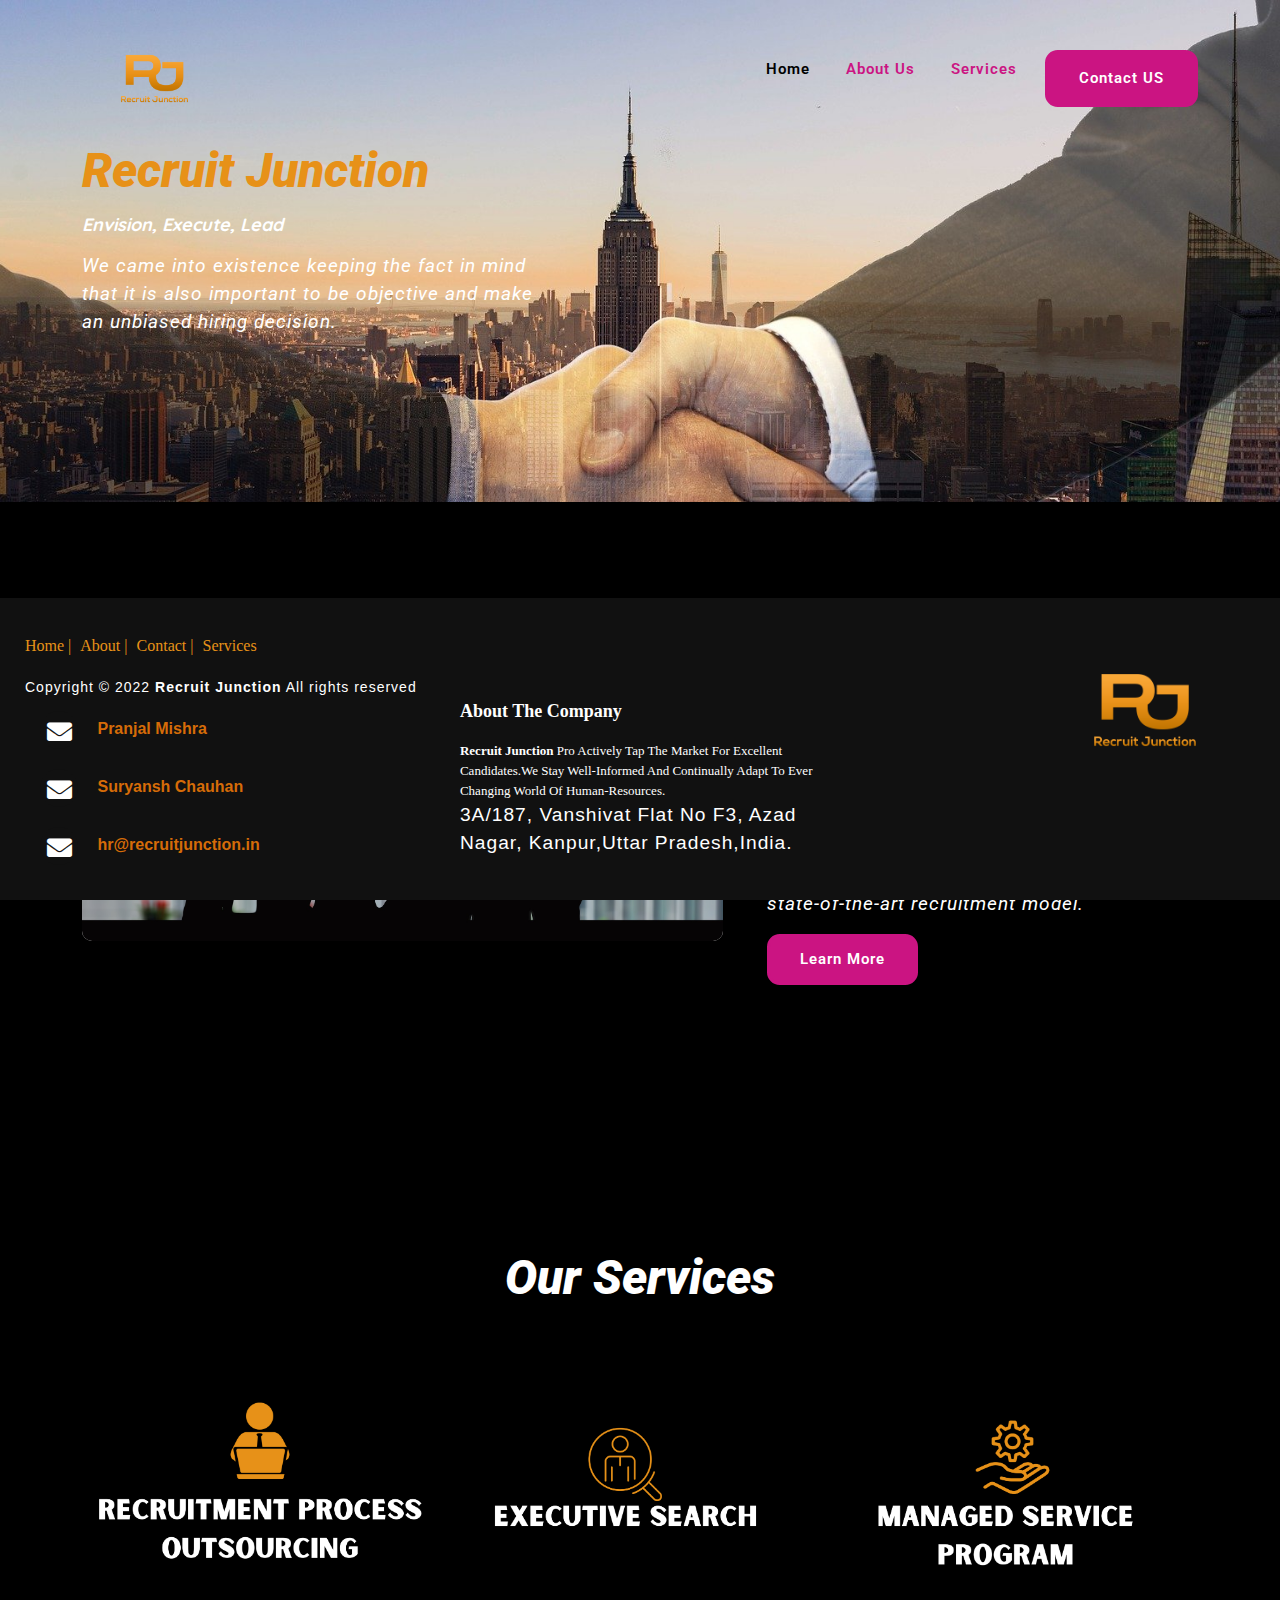
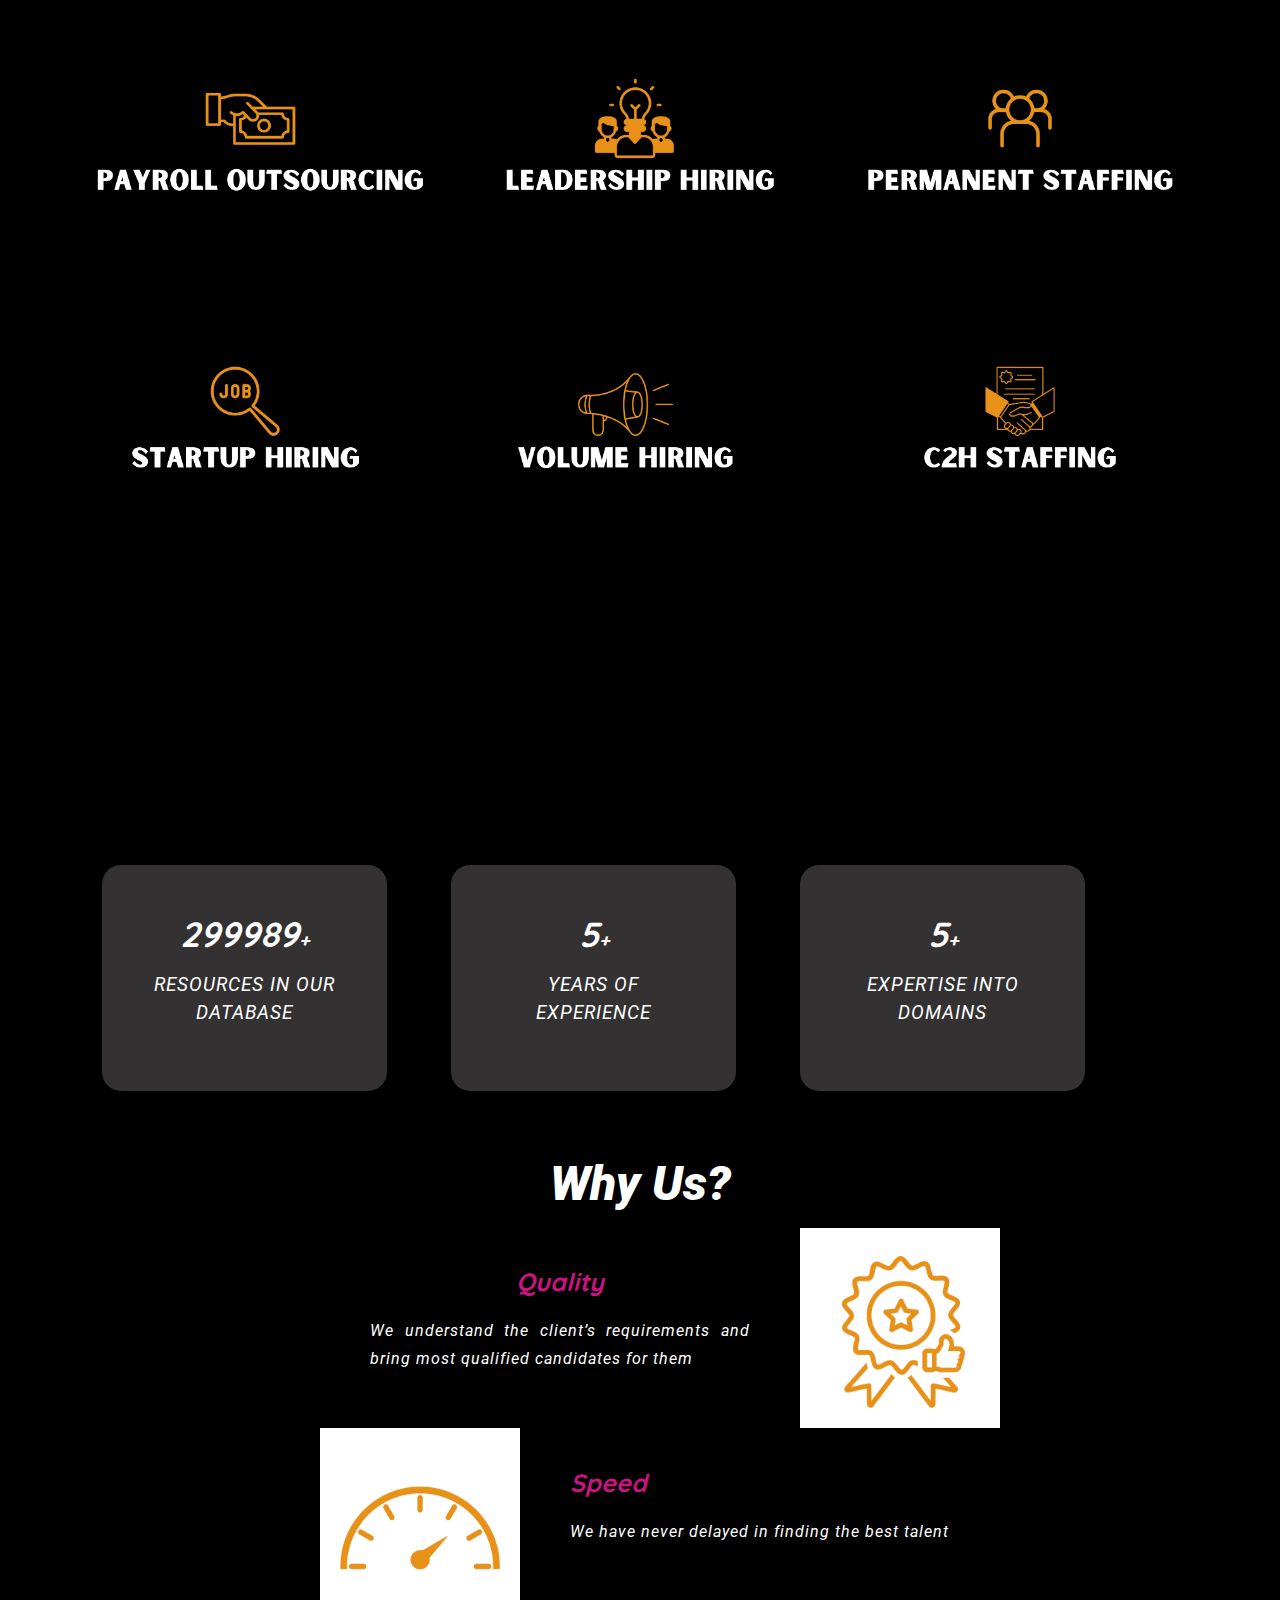
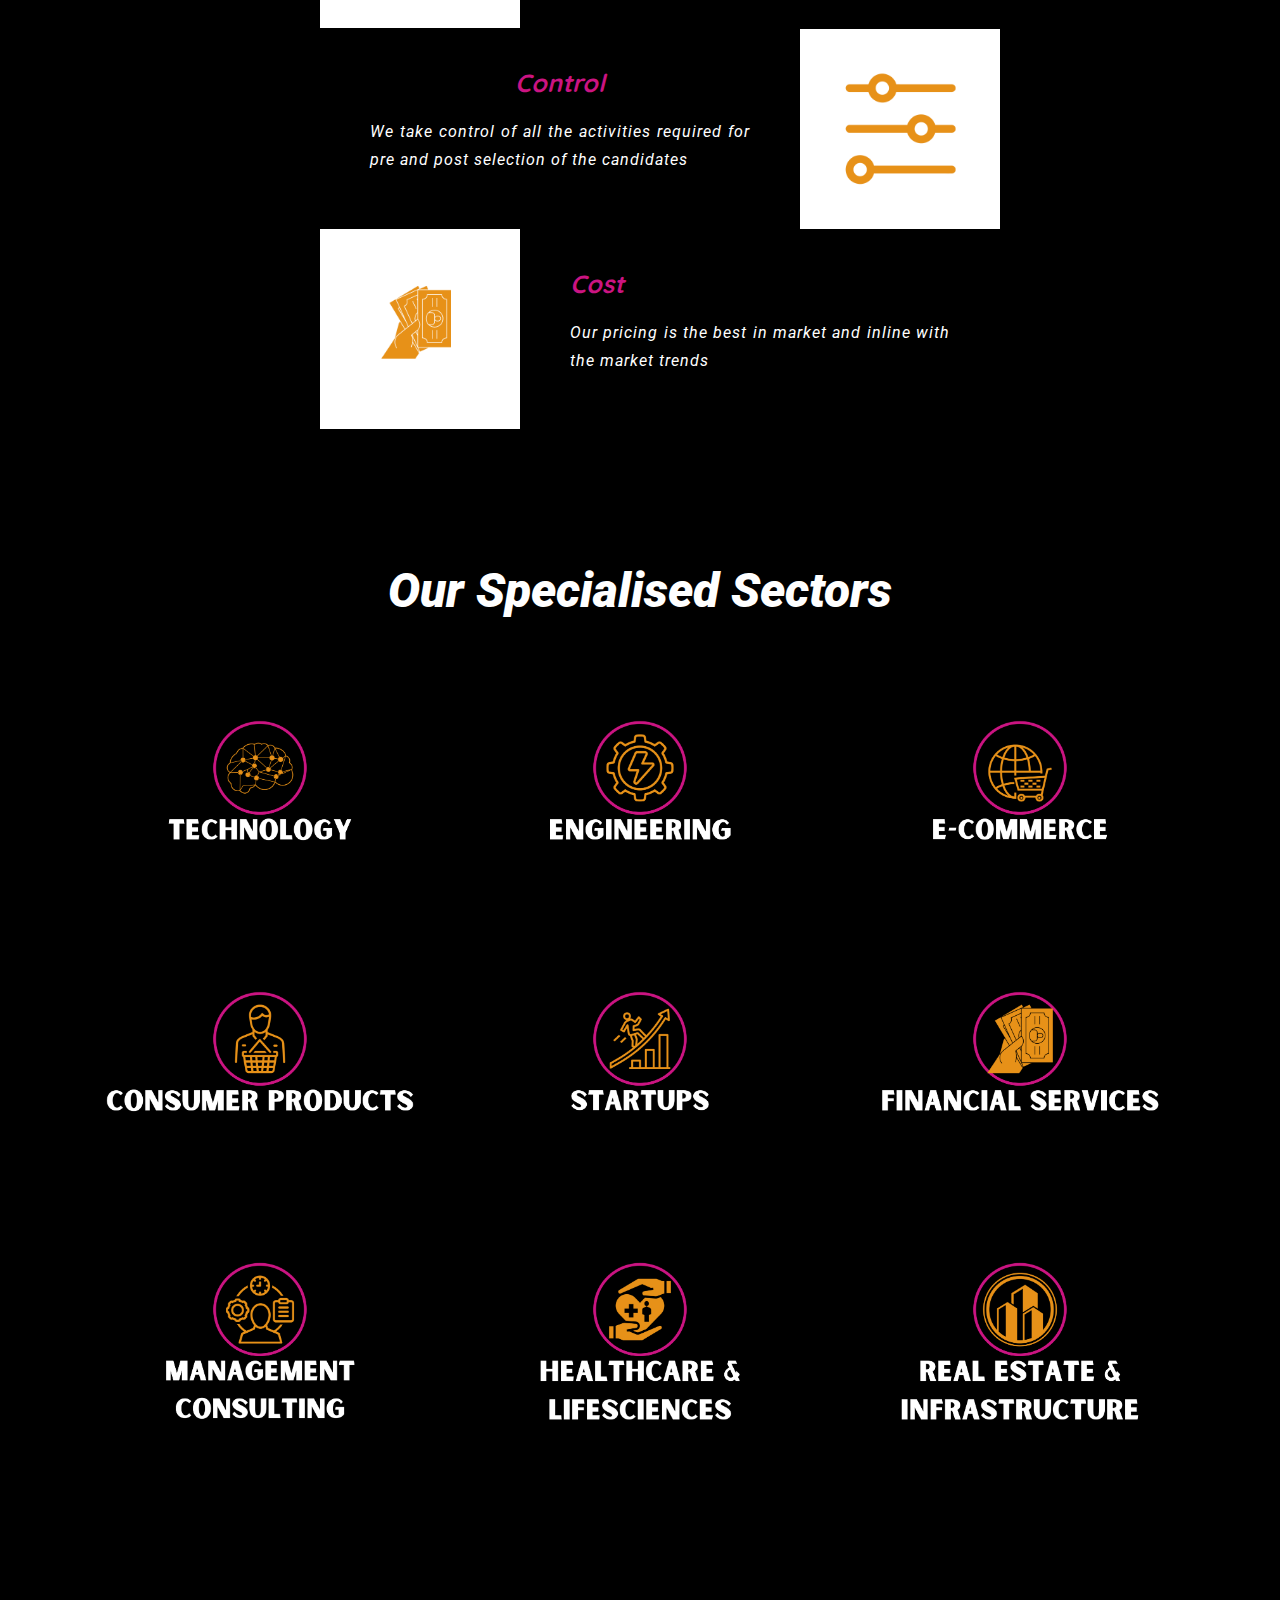
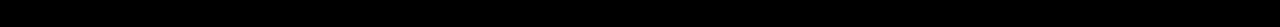
<file: index.html>
<!DOCTYPE html>
<html lang="en">
<head>
    <meta charset="UTF-8">
    <meta http-equiv="X-UA-Compatible" content="IE=edge">
    <meta name="viewport" content="width=device-width, initial-scale=1.0">
    <title>Recruit Junction</title>
    <link href="https://cdn.jsdelivr.net/npm/bootstrap@5.0.1/dist/css/bootstrap.min.css" rel="stylesheet">
  <link rel="stylesheet" href="https://cdnjs.cloudflare.com/ajax/libs/font-awesome/5.15.2/css/all.min.css">
 
  <!-- OWN CSS -->
  <link rel="stylesheet" href="style.css">
  <link rel="stylesheet" href="responsivestyle.css">
</head>
<body>
    <!-- header design -->
    
  <header style="background-color: black;">
    <nav class="navbar navbar-expand-lg navigation-wrap">
      <div class="container">
        <div id="logo">
        <a class="navbar-brand" href="#"><img src="images/rj logo.png"></a></div>
        <button class="navbar-toggler" type="button" data-bs-toggle="collapse" data-bs-target="#navbarText"
          aria-controls="navbarText" aria-expanded="false" aria-label="Toggle navigation">
          <i class="fas fa-stream navbar-toggler-icon"></i>
        </button>
        <div class="collapse navbar-collapse" id="navbarText">
          <ul class="navbar-nav ms-auto mb-2 mb-lg-0">
            <li class="nav-item">
              <a class="nav-link active" aria-current="page" href="#home">Home</a>
            </li>
            <li class="nav-item">
              <a class="nav-link" href="about.html">About Us</a>
            </li>
            <li class="nav-item">
              <a class="nav-link" href="#service">Services</a>
            </li>
            <li><button class="main-btn" style="border-radius: 0.8rem;"><a class="nav-link" style="color: white; "href="contact.html">Contact US</a></button></li>
          </ul>
        </div>
      </div>
    </nav>
  </header>
 
  <section id="home" class="bckground" style="background-image:url(./images/handshake.jpg)">
    <div class="container-fluid px-0 top-banner">
      <div class="container">
        <div class="row">
          <div class="col-lg-5 col-md-6">
            <h1><i>Recruit Junction</i></h1>
            <h3><i style="color:white;">Envision, Execute, Lead<i></h3>
            <p style="color:white;">We came into existence keeping the fact in mind that it is also important to be objective and make an unbiased hiring decision.
            </p>
          </div>
        </div>
      </div>
    </div>
  </section>
</section>
  <!-- section-3 about-->
   <section id="about">
     <div class="about-section wrapper">
       <div class="container">
         <div class="row align-items-center">
           <div class="col-lg-7 col-md-12 mb-lg-0 mb-5">
             <div class="card border-0">
               <img src="images/business-people.jpg" class="img-fluid">
             </div>
           </div>
           <div class="col-lg-5 col-md-12 text-sec">
            <h1>Know Us</h1>
            <p style="color: white;">Founded in 2022, Recruit Junction Private Limited is a fast growing company in recruitment industry.</p>

              <p>Our focus is always on innovative, measurable and value-added recruitment solutions to maximize client returns through our unique state-of-the-art recruitment model. 
              </p>
              <button class="main-btn" style="border-radius: 0.8rem;"><a class="nav-link" style="color: white; "href="about.html">Learn More</a></button>
           </div>
         </div>
       </div>
     </div>
   </section>

  <!-- section-4 Services-->
   <section id="service" style="background-color: black" >
     <div class="service wrapper">
       <div class="container">
         <div class="row">
           <div class="col-sm-12">
             <div class="text-content text-center">
              <h1 style="color: white;">Our Services</h1>
             </div>
           </div>
         </div>
         <div class="row pt-5">
           <div class=" mb-md-0  col-lg-4 col-md-6 mb-lg-0 mb-5">
             <div class="card">
               <img src="images/ssrpo.png" class="img-fluid" id="fadeIn">
             </div>
           </div>
           <div class=" mb-md-0  col-lg-4 col-md-6 mb-lg-0 mb-5">
            <div class="card">
              <img src="images/ssexecu.png" class="img-fluid" id="fadeIn">
            </div>
          </div>
           <div class="  mb-md-0  col-lg-4 col-md-6 mb-lg-0 mb-5 ">
            <div class="card">
              <img src="images/ssmsp.png" class="img-fluid"id="fadeIn">
            </div>
          </div>
          <div class=" mb-md-0 col-lg-4 col-md-6 mb-lg-0 mb-5 ">
            <div class="card">
              <img src="images/sspay.png" class="img-fluid"id="fadeIn">
            </div>
          </div>
           <div class="mb-md-0 mb-3 col-lg-4 col-md-6 mb-lg-0 mb-5">
            <div class="card">
              <img src="images/ssperma (1).png" class="img-fluid"id="fadeIn">
            </div>
          </div>
          <div class=" mb-md-0 col-lg-4 col-md-6 mb-lg-0 mb-5">
            <div class="card">
              <img src="images/ssperma.png" class="img-fluid"id="fadeIn">
            </div>
          </div>
          <div class=" mb-md-0 col-lg-4 col-md-6 mb-lg-0 mb-5 ">
            <div class="card">
              <img src="images/ssstart.png" class="img-fluid"id="fadeIn">
            </div>
          </div>
          <div class="mb-md-0 col-lg-4 col-md-6 mb-lg-0 mb-5 ">
            <div class="card">
              <img src="images/ssvolume.png" class="img-fluid"id="fadeIn">
            </div>
          </div>
          <div class=" mb-md-0 col-lg-4 col-md-6 mb-lg-0 mb-5 ">
            <div class="card">
              <img src="images/ssc2h.png" class="img-fluid" id="fadeIn">
            </div>
          </div>
         </div>
       </div>
     </div>
   </section>
<!-- section-2 counter -->
<section id="counter" style="background-image: url(./images/business.jpg);">
  <section class="counter-section">
    <div class="container">
      <div class="text-center">
        <h1 style="color: black;">Our Reach</h1>
      </div>
      <div class="row text-center">
        <div class="col-md-3 mb-lg-0 mb-md-0 mb-3 text-center" style="background-color: rgb(51, 49, 49); margin-inline:2rem;  border-radius: 1.2rem; padding: 3rem; ">
          <h3>
            <span id="count1"></span>+
          </h3>
          <p>Resources in our database</p>
        </div>
        <div class="col-md-3 mb-lg-0 mb-md-0 mb-3 text-center" style="background-color: rgb(51, 49, 49);margin-inline:2rem;border-radius: 1.2rem; padding: 3rem;">
          <h3>
            <span id="count2"></span>+
          </h3>
          <p>Years of experience</p>
        </div>
        <div class="col-md-3 mb-lg-0 mb-md-0 mb-3 text-center" style="background-color: rgb(51, 49, 49); margin-inline:2rem;border-radius: 1.2rem; padding: 3rem;">
          <h3>
            <span id="count3"></span>+
          </h3>
          <p>Expertise into domains</p>
        </div>
      </div>
    </div>
  </section>
</section>
<!-----why us-->
<div class="containner align-items-center">
<h1 class="col-lg-5 col-lg-12 text-center " style="color: white; padding: auto;">Why Us?</h1>
<div class="section-container align-items-center text-center ">
   <div class="columns content">
      <div class="content-container">
         <h5>Quality</h5>
         <p>We understand the client’s requirements and bring most qualified candidates for them</p>
      </div>
   </div>
   <div class="columns image" style="background-image:url('./images/quality.png')">
      &nbsp;
   </div>
</div>
<div class="section-container">
   <div class="columns image" style="background-image:url('./images/speed.png')">
      &nbsp;
   </div>
   <div class="columns content">
      <div class="content-container">
         <h5>Speed</h5>
         <p>We have never delayed in finding the best talent</p>
        </div>
      </div>
   </div>
</div>
<div class="centeri align-items-center">
<div class="section-container align-items-center text-center">
  <div class="columns content">
     <div class="content-container">
        <h5>Control</h5>
        <p>We take control of all the activities required for pre and post selection of the candidates</p>
     </div>
  </div>
  <div class="columns image" style="background-image:url('./images/control.png')">
     &nbsp;
  </div>
</div>
</div>
<div class="section-container">
  <div class="columns image" style="background-image:url('./images/sscost.png')">
     &nbsp;
  </div>
  <div class="columns content">
     <div class="content-container">
        <h5>Cost</h5>
        <p>Our pricing is the best in market and inline with the market trends</p>
       </div>
     </div>
  </div>
</div>
</div>
 <!-- section-6 Specialised Sector-->
 <section id="service" style="background-color: black" >
  <div class="service wrapper">
    <div class="container">
      <div class="row">
        <div class="col-sm-12">
          <div class="text-content text-center">
           <h1 style="color: white;">Our Specialised Sectors</h1>
          </div>
        </div>
      </div>
      <div class="row pt-5">
        <div class="col-lg-4 col-md-6 mb-lg-0 mb-5">
          <div class="card">
            <img src="images/xxtech.png" class="img-fluid" id="fadeIn">
          </div>
        </div>
        <div class="col-lg-4 col-md-6 mb-lg-0 mb-5">
          <div class="card">
            <img src="images/xxeng.png" class="img-fluid" id="fadeIn">
          </div>
        </div>
        <div class="col-lg-4 col-md-6 mb-lg-0 mb-5">
         <div class="card">
           <img src="images/xxecom.png" class="img-fluid"id="fadeIn">
         </div>
       </div>
       <div class="col-lg-4 col-md-6 mb-lg-0 mb-5">
         <div class="card">
           <img src="images/xxcon.png" class="img-fluid"id="fadeIn">
         </div>
       </div>
        <div class="col-lg-4 col-md-6 mb-lg-0 mb-5">
         <div class="card">
           <img src="images/xxstarts.png" class="img-fluid"id="fadeIn">
         </div>
       </div>
       <div class="col-lg-4 col-md-6 mb-lg-0 mb-5">
         <div class="card">
           <img src="images/xxfinance.png" class="img-fluid"id="fadeIn">
         </div>
       </div>
       <div class="col-lg-4 col-md-6 mb-lg-0 mb-5">
         <div class="card">
           <img src="images/xxmanage.png" class="img-fluid"id="fadeIn">
         </div>
       </div>
       <div class="col-lg-4 col-md-6 mb-lg-0 mb-5">
         <div class="card">
           <img src="images/xxhealth.png" class="img-fluid"id="fadeIn">
         </div>
       </div>
       <div class="col-lg-4 col-md-6 mb-lg-0 mb-5">
         <div class="card">
           <img src="images/xxreal.png" class="img-fluid" id="fadeIn">
         </div>
       </div>
      </div>
    </div>
  </div>
</section>
  <!-- section-9 footer-->
  <footer class="footer-distributed">

        
    <div id="logoo" class="text-center">
        <a class="navbar-brand" href="#"><img src="images/rj logo.png"></a></div>
        
   
    <h3 class="footer-links">
        <a href="index.html" style="font-size: 1rem;">Home |</a>
        <a href="about.html"style="font-size: 1rem;">About |</a>
        <a href="contact.html"style="font-size: 1rem;">Contact |</a>
        <a href="#services"style="font-size: 1rem;">Services</a>
    </h3>

    <p class="footer-company-name">Copyright © 2022 <strong>Recruit Junction</strong> All rights reserved</p>
</div>

<div class="footer-center">
    <div>
      <i class="fa fa-envelope"></i>
      <a href="mailto:pranjal@recruitjunction.in"style=" font-size: 1rem; color: #d66c08;" >Pranjal Mishra</a>
    </div>

    <div>
        <i class="fa fa-envelope"></i>
        <a href="mailto:suryansh@recruitjunction.in"style=" font-size: 1rem; color: #d66c08;" >Suryansh Chauhan</a>
    </div>
    <div>
        <i class="fa fa-envelope"></i>
        <a href="mailto:hr@recruitjunction.in"style=" font-size: 1rem; color: #d66c08;" >hr@recruitjunction.in</a>
    </div>
</div>
<div class="footer-right">
    <h3 class="footer-company-about">
        <span>About the company</span>
        <strong>Recruit Junction</strong> pro actively tap the market for excellent candidates.We stay well-informed and continually adapt to ever changing world of human-resources.
    </h3>
    <p style="color: white;"> 3A/187, Vanshivat Flat No F3, Azad Nagar, Kanpur,Uttar Pradesh,India.</p>
    <!--<div class="footer-icons">
        <a href="#"style="font-size: 1rem;"><i class="fa fa-facebook"></i></a>
        <a href="#"style="font-size: 1rem;"><i class="fa fa-instagram"></i></a>
        <a href="#"style="font-size: 1rem;"><i class="fa fa-linkedin"></i></a>
        <a href="#"style="font-size: 1rem;"><i class="fa fa-twitter"></i></a>
        <a href="#"style="font-size: 1rem;"><i class="fa fa-youtube"></i></a>
    </div> -->
</div>
</footer>
   

  <!-- JS Libraries -->
  <script src="https://cdn.jsdelivr.net/npm/@popperjs/core@2.9.2/dist/umd/popper.min.js"></script>
  <script src="https://cdn.jsdelivr.net/npm/bootstrap@5.0.1/dist/js/bootstrap.min.js"></script>
  <!-- own js -->
  <script src="main.js"></script>
</body>
</html>
</file>
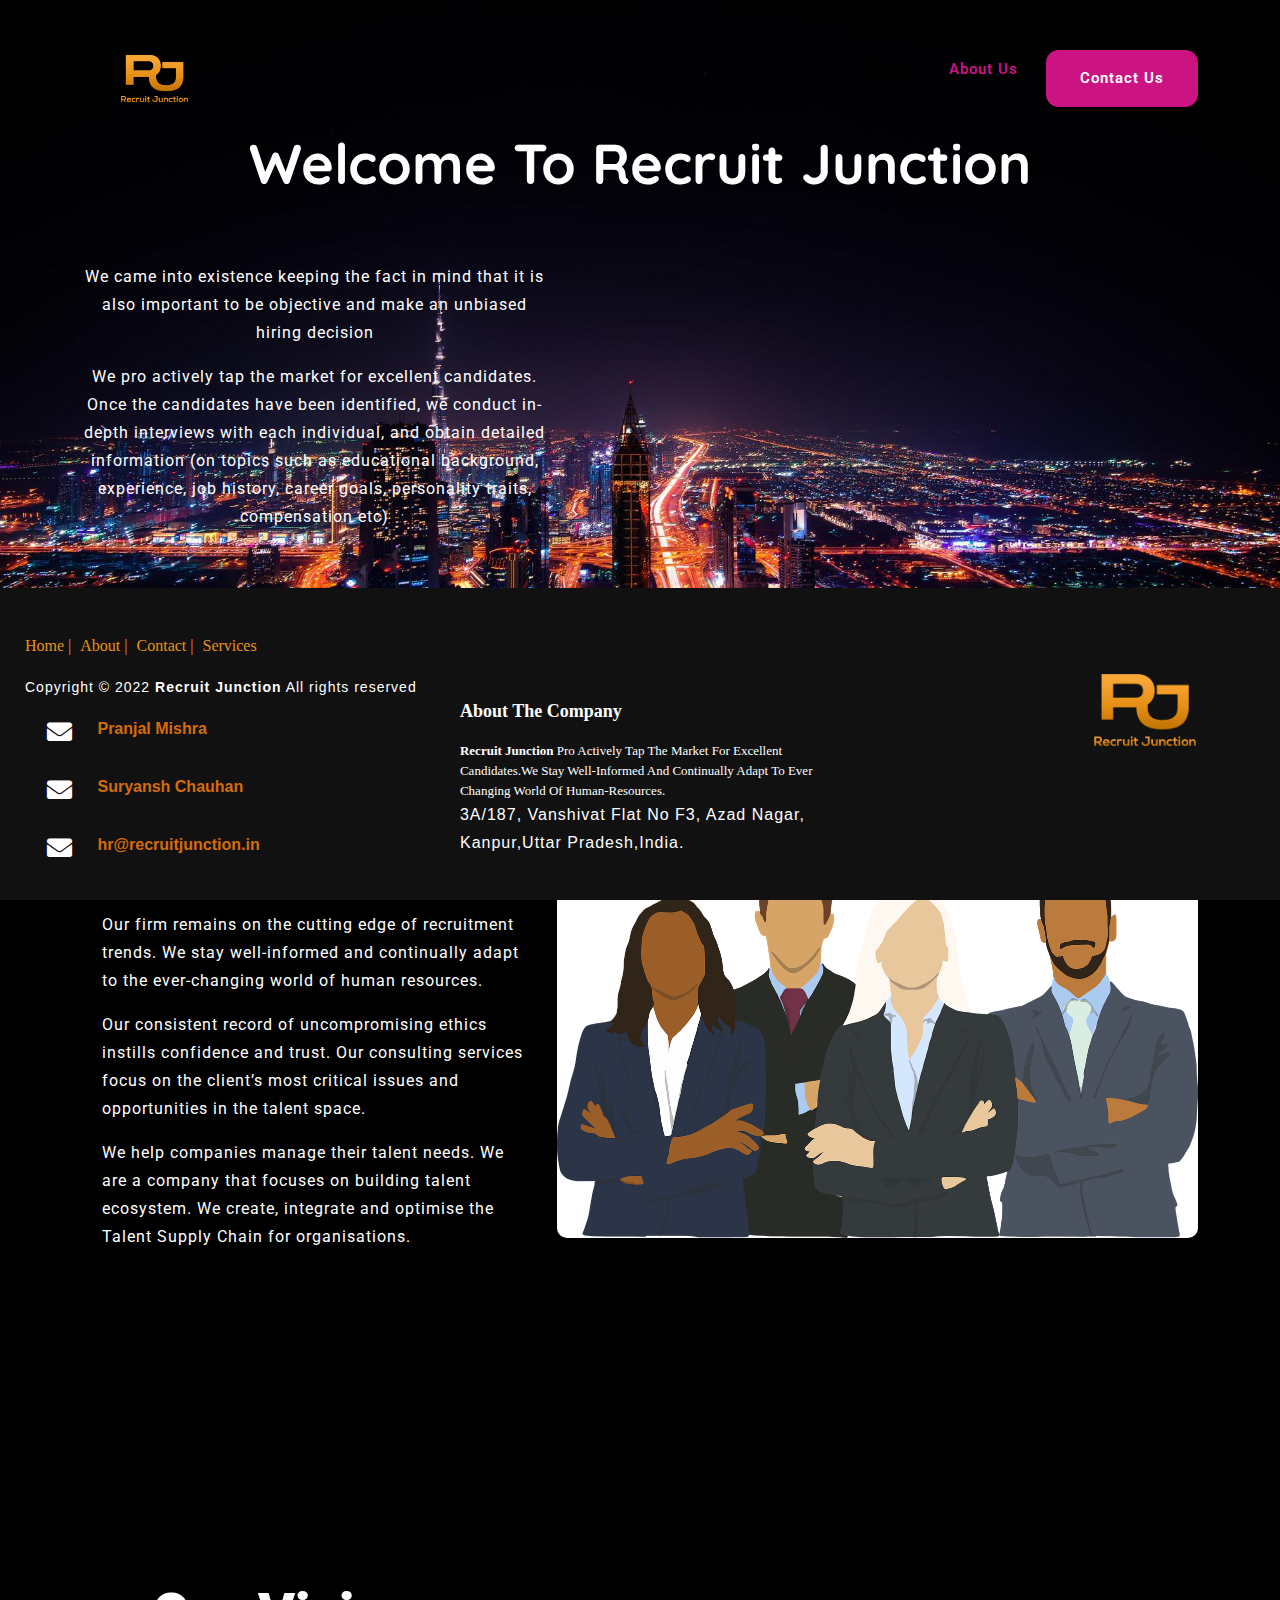
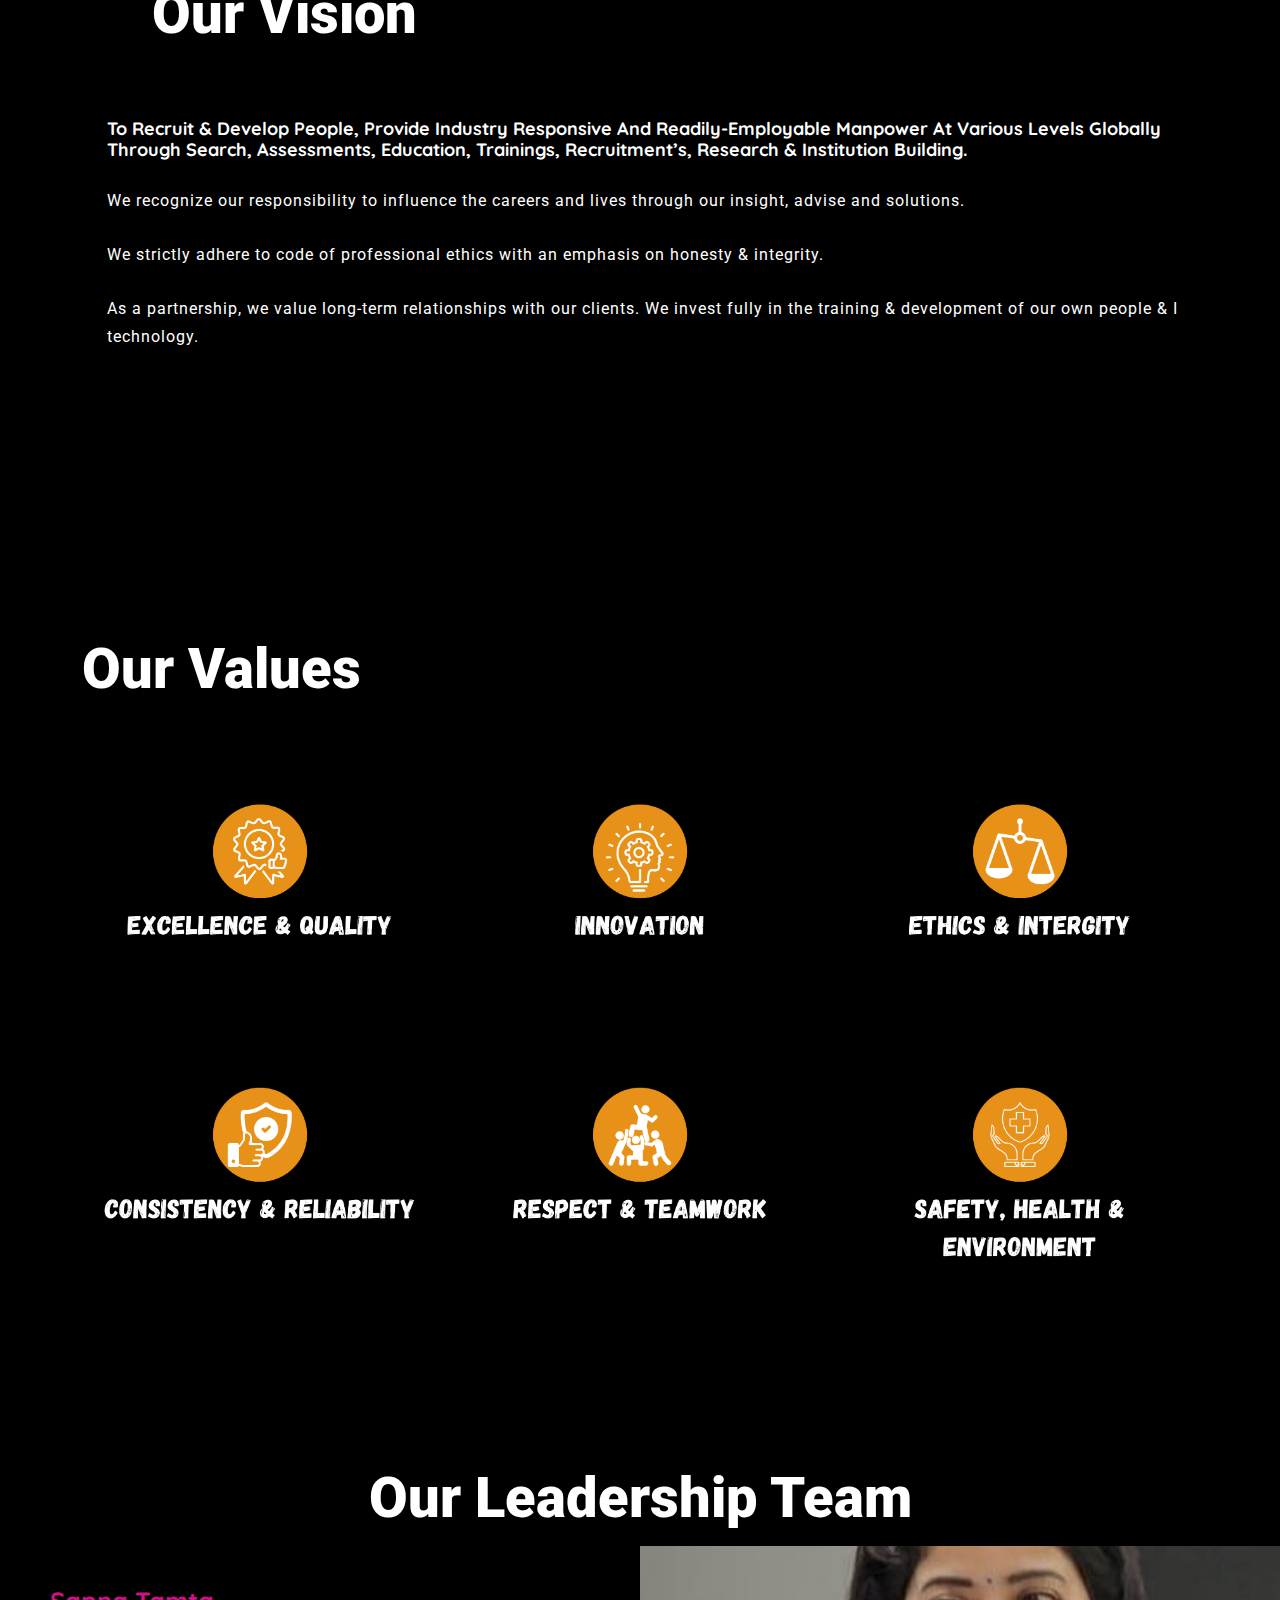
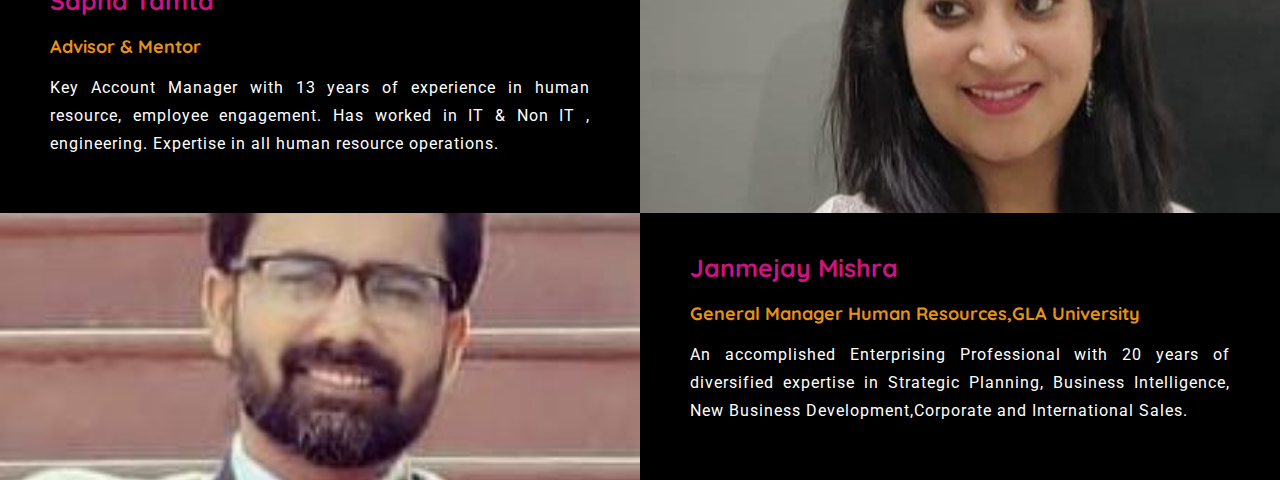
<file: about.html>
<!DOCTYPE html>
<html lang="en">
<head>
    <meta charset="UTF-8">
    <meta http-equiv="X-UA-Compatible" content="IE=edge">
    <meta name="viewport" content="width=device-width, initial-scale=1.0">
    <title>About</title>
    <link href="https://cdn.jsdelivr.net/npm/bootstrap@5.0.1/dist/css/bootstrap.min.css" rel="stylesheet">
  <link rel="stylesheet" href="https://cdnjs.cloudflare.com/ajax/libs/font-awesome/5.15.2/css/all.min.css">
 
  <!-- OWN CSS -->
  <link rel="stylesheet" href="css/about.css">
  <link rel="stylesheet" href="responsivestyle.css">
</head>
<body>
    <header>
        <nav class="navbar navbar-expand-lg navigation-wrap">
          <div class="container">
            <div id="logo">
            <a class="navbar-brand" href="#"><img src="images/rj logo.png"></a></div>
            <button class="navbar-toggler" type="button" data-bs-toggle="collapse" data-bs-target="#navbarText"
              aria-controls="navbarText" aria-expanded="false" aria-label="Toggle navigation">
              <i class="fas fa-stream navbar-toggler-icon"></i>
            </button>
            <div class="collapse navbar-collapse" id="navbarText">
              <ul class="navbar-nav ms-auto mb-2 mb-lg-0">
                <li class="nav-item">
                  <a class="nav-link active" aria-current="page" href="index.html">Home</a>
                </li>
                <li class="nav-item">
                  <a class="nav-link" href="#about">About Us</a>
                </li>
                <li><button class="main-btn" style="border-radius: 0.8rem;"><a class="nav-link" style="color: white;" href="contact.html">Contact Us</a></button></li>
              </ul>
            </div>
          </div>
        </nav>
      </header>
    
      <section id="home" class="bckground" style="background-image:url(./images/dubai.jpg)">
        <div class="container-fluid px-0 top-banner">
          <div class="container">
            <div class="row align-items-center">
              <div class="col-lg-5 col-md-6 w-100">
                <h3 style="padding: 50px;"><b style="color: white;">Welcome to Recruit Junction<b></h3>
              </div>
              <div class="col-lg-5 col-md-12 text-sec">
                <p>We came into existence keeping the fact in mind that it is also important to be objective and make an unbiased hiring decision</p>
                <p>We pro actively tap the market for excellent candidates. Once the candidates have been identified, we conduct in-depth interviews with each individual, and obtain detailed information (on topics such as educational background, experience, job history, career goals, personality traits, compensation etc)</p>
              </div>
            </div>
          </div>
        </div>
      </section>

      <!-- section-3 about-->
   <section id="about">
    <div class="about-section wrapper">
      <div class="container">
        <div class="row align-items-center">
            <div class="col-lg-5 col-md-12 text-sec">
                <h2>Know Us</h2>
                <p style="color: white;">Our firm remains on the cutting edge of recruitment trends. We stay well-informed and continually adapt to the ever-changing world of human resources.</p>
                  <p style="color: white;">Our consistent record of uncompromising ethics instills confidence and trust. Our consulting services focus on the client’s most critical issues and opportunities in the talent space.</p>
                    <p style="color: white;">We help companies manage their talent needs. We are a company that focuses on building talent ecosystem. We create, integrate and optimise the Talent Supply Chain for organisations.</p>
               </div>
          <div class="col-lg-7 col-md-12 mb-lg-0 mb-5">   
            <div class="card border-0">
              <img src="images/about.png" class="img-fluid">
            </div>
          </div>
        </div>
      </div>
    </div>
  </section>

  <section id="about"  class="bckground" style="background-image: url(./images/blackbuilding.jpg);">
    <div class="aboutmain-section wrapper">
      <div class="container">
        <div class="row align-items-center">
            <div class="col-lg-5 col-md-12 text-sec w-100">
                <h1 style="padding: 50px; color: white;">Our Vision</h1>
                <h4 style="color: white; padding: 5px;">To Recruit & Develop people, provide industry responsive and readily-employable manpower at various levels globally through Search, Assessments, Education, Trainings, Recruitment’s, Research & Institution building.</h4>
                  <p style="color: white; padding: 5px;">We recognize our responsibility to influence the careers and lives through our insight, advise and solutions.</p>
                    <p style="color: white; padding: 5px;">We strictly adhere to code of professional ethics with an emphasis on honesty & integrity.</p>
                    <p style="color: white; padding: 5px;">As a partnership, we value long-term relationships with our clients.
                      We invest fully in the training & development of our own people & I technology.</p>
               </div>
            </div>
        </div>
    </div>
 </section>
 
 <!-- section-4 Services-->
 <section id="service" style="background-color: black" >
    <div class="service wrapper">
      <div class="container">
        <div class="row">
          <div class="col-sm-12">
            <div class="text-sec">
             <h1 style="color: white;">Our Values</h1>
            </div>
          </div>
        </div>
        <div class="row pt-5">
          <div class="col-lg-4 col-md-6 mb-lg-0 mb-5">
            <div class="card">
              <img src="images/execellence.png" class="img-fluid" id="fadeIn">
              <div class="pt-3">
             </div>
            </div>
          </div>
         <div class="col-lg-4 col-md-6 mb-lg-0 mb-5">
           <div class="card">
             <img src="images/Innovation.png" class="img-fluid"id="fadeIn">
             <div class="pt-3">
            </div>
           </div>
         </div>
          <div class="col-lg-4 col-md-6 mb-lg-0 mb-5">
           <div class="card">
             <img src="images/Ethics.png" class="img-fluid"id="fadeIn">
             <div class="pt-3">
             </div>
           </div>
         </div>
         <div class="col-lg-4 col-md-6 mb-lg-0 mb-5">
           <div class="card">
             <img src="images/consistency.png" class="img-fluid"id="fadeIn">
             <div class="pt-3">
            </div>
           </div>
         </div>
         <div class="col-lg-4 col-md-6 mb-lg-0 mb-5">
           <div class="card">
             <img src="images/Respect.png" class="img-fluid"id="fadeIn">
             <div class="pt-3">
            </div>
           </div>
         </div>
         <div class="col-lg-4 col-md-6 mb-lg-0 mb-5">
           <div class="card">
             <img src="images/Safety.png" class="img-fluid"id="fadeIn">
             <div class="pt-3"> 
            </div>
           </div>
         </div>
        </div>
      </div>
    </div>
  </section>

  <!-- section-4 Services-->
  <h1 class="col-lg-5 col-lg-12 text-center " style="color: white;">Our Leadership Team</h1>
 <div class="section-container">
    <div class="columns content">
       <div class="content-container">
          <h5>Sapna Tamta</h5>
          <h4>Advisor & Mentor</h4>
          <p>Key Account Manager with 13 years of experience in human resource, employee engagement. Has worked in IT & Non IT , engineering. Expertise in all human resource operations.</p>
       </div>
    </div>
    <div class="columns image" style="background-image:url('./images/sapna.png')">
       &nbsp;
    </div>
 </div>
 <div class="section-container">
    <div class="columns image" style="background-image:url('./images/janmejay.jpeg')">
       &nbsp;
    </div>
    <div class="columns content">
       <div class="content-container">
          <h5>Janmejay Mishra</h5>
         <h4>General Manager Human Resources,GLA University</h4>
         <p>An accomplished Enterprising Professional with 20 years of diversified expertise in Strategic Planning, Business Intelligence, New Business Development,Corporate and International Sales.</p>
       </div>
    </div>
 </div>

  <!-- section-9 footer-->
  <footer class="footer-distributed">

        
    <div id="logoo" class="text-center">
        <a class="navbar-brand" href="#"><img src="images/rj logo.png"></a></div>
        
   
    <h3 class="footer-links">
        <a href="index.html" style="font-size: 1rem;">Home |</a>
        <a href="about.html"style="font-size: 1rem;">About |</a>
        <a href="contact.html"style="font-size: 1rem;">Contact |</a>
        <a href="index.html"style="font-size: 1rem;">Services</a>
    </h3>

    <p class="footer-company-name">Copyright © 2022 <strong>Recruit Junction</strong> All rights reserved</p>
</div>

<div class="footer-center">
    <div>
      <i class="fa fa-envelope"></i>
      <a href="mailto:pranjal@recruitjunction.in"style=" font-size: 1rem; color: #d66c08;" >Pranjal Mishra</a>
    </div>

    <div>
        <i class="fa fa-envelope"></i>
        <a href="mailto:suryansh@recruitjunction.in"style=" font-size: 1rem; color: #d66c08;" >Suryansh Chauhan</a>
    </div>
    <div>
        <i class="fa fa-envelope"></i>
        <a href="mailto:hr@recruitjunction.in"style=" font-size: 1rem; color: #d66c08;" >hr@recruitjunction.in</a>
    </div>
</div>
<div class="footer-right">
    <h3 class="footer-company-about">
        <span>About the company</span>
        <strong>Recruit Junction</strong> pro actively tap the market for excellent candidates.We stay well-informed and continually adapt to ever changing world of human-resources.
    </h3>
    <p style="color: white;"> 3A/187, Vanshivat Flat No F3, Azad Nagar, Kanpur,Uttar Pradesh,India.</p>
    <!--<div class="footer-icons">
        <a href="#"style="font-size: 1rem;"><i class="fa fa-facebook"></i></a>
        <a href="#"style="font-size: 1rem;"><i class="fa fa-instagram"></i></a>
        <a href="#"style="font-size: 1rem;"><i class="fa fa-linkedin"></i></a>
        <a href="#"style="font-size: 1rem;"><i class="fa fa-twitter"></i></a>
        <a href="#"style="font-size: 1rem;"><i class="fa fa-youtube"></i></a>
    </div> -->
</div>
</footer>


  <!-- JS Libraries -->
  <script src="https://cdn.jsdelivr.net/npm/@popperjs/core@2.9.2/dist/umd/popper.min.js"></script>
  <script src="https://cdn.jsdelivr.net/npm/bootstrap@5.0.1/dist/js/bootstrap.min.js"></script>
  <!-- own js -->
  <script src="main.js"></script>
</body>
</html>
</file>
<file: style.css>
@import url('https://fonts.googleapis.com/css2?family=Quicksand:wght@300;400;500;600;700&family=Roboto:wght@100;300;400;500;700;900&display=swap');

*,
*:after,
*:before {
  -webkit-box-sizing: border-box;
  box-sizing: border-box;
  margin: 0;
  padding: 0;
}

:active,
:hover,
:focus {
  outline: 0 !important;
  outline-offset: 0;
}

a,
a:hover {
  text-decoration: none;
}
a{
  font-size: 4rem;
}
a:hover {
  color: var(--primary-color) !important;
}

ul,
ol {
  margin: 0;
  padding: 0;
}


/*===== Variable Define =====*/
:root {
  --primary-color: #cb1482;
  --secondry-color: #e79118;
  --third-color: #f98169;
  --white-color: #fff;
  --text-color: rgb(10, 10, 10);
  --text-gray: #999;
  --black-color: #000;
  --primary-font: 'Roboto', sans-serif;
  --secondry-font: 'Quicksand', sans-serif;
}

html {
  scroll-behavior: smooth;
}

body {
  font-family: var(--primary-font);
  font-size: 100%;
  font-weight: 400;
  background-color: black;
}

/*
=========================================
    Custom Scrollbar
=========================================
*/ 

::-webkit-scrollbar {
  width: 0.625rem;
} 
::-webkit-scrollbar-track {
  background: var(--white-color); 
} 
::-webkit-scrollbar-thumb {
  background:var(--primary-color); 
} 

/*
==========================================
   Custom CSS Design
==========================================
*/
#logo{
  
  margin: px 10px

}
#logo img{
  height: 145px;
  margin: -2px 0px;
}
h1 {
  font-size: 3rem;
  font-weight: 900;
  margin-bottom: 0.9rem;
  color: var(--secondry-color);
}

h2 {
  font-weight: 700;
  font-size: 2.25rem;
  text-transform: capitalize;
  font-family: var(--secondry-font);
  color: var(--secondry-color);
  line-height: 3rem;

}

h4 {
  color: var(--secondry-color);
  font-family: var(--secondry-font);
  text-transform: capitalize;
  font-size: 18px;
  font-weight: 800;
  margin-bottom: 1rem;
}
h3 {
  color: var(black);
  font-family: var(--secondry-font);
  text-transform: capitalize;
  font-size: 18px;
  font-weight: 800;
  margin-bottom: 1rem;
}

h5 {
  color: var(--primary-color);
  text-transform: capitalize;
  font-family: var(--secondry-font);
  font-size: 1rem;
  font-weight: 700;
  margin-bottom: 0.5rem;
}

p {
  font-size: 1.2rem;
  color: white;
  font-weight: 400;
  line-height: 1.75rem;
  letter-spacing: 1px;
}

.main-btn {
  display: inline-block;
  padding: 0.625rem 1.875rem;
  line-height: 1.5625rem;
  background-color: var(--primary-color);
  border: 0.1875rem solid var(--primary-color);
  color: var(--white-color);
  font-size: 0.9375rem;
  font-weight: 600;
  text-transform: capitalize;
  box-shadow: 0px 2px 10px -1px rgb(0 0 0 / 19%);
  -webkit-transition: all .4s ease-out 0s;
  -o-transition: all .4s ease-out 0s;
  -moz-transition: all .4s ease-out 0s;
  transition: all .4s ease-out 0s;
}

.white-btn {
  padding: 0.625rem 1.875rem;
  line-height: 25px;
  background-color: var(--white-color);
  border: 0.1875rem solid var(--white-color);
  color: var(--text-color);
  font-size: 0.9375rem;
  font-weight: 600;
  text-transform: capitalize;
  box-shadow: 0px 2px 10px -1px rgb(0 0 0 / 19%);
  -webkit-transition: all .4s ease-out 0s;
  -o-transition: all .4s ease-out 0s;
  -moz-transition: all .4s ease-out 0s;
  transition: all .4s ease-out 0s;
}

.main-btn:hover {
  background-color: transparent;
  color: var(--primary-color);
}

.white-btn:hover {
  background-color: transparent;
  color: var(--primary-color);
  border-color: var(--primary-color);
}

.wrapper {
  padding-top: 8.25rem;
  padding-bottom: 8.25rem;
}

.text-content {
  width: 70%;
  margin: auto;
}

.counter-section h2,
.testimonial-section h2 {
  color: var(--white-color);
}

/*
==========================================
   Header Design
==========================================
*/
.navigation-wrap{
  position:absolute;
  width:100%;
  left:0;
  z-index:1000;
  -webkit-transition:all 0.3s ease-out;
  transition:all 0.3s ease-out;
} 
.navigation-wrap .nav-item{
  padding:0 0.625rem;
  transition:all 200ms linear;
}
.navbar-toggler:focus{
  outline:unset;
  border:unset;
  box-shadow: none;
}
.nav-link{
  font-size:0.9375rem;
  font-weight: 600;
  text-transform: capitalize;
  color:var(--primary-color);
  letter-spacing: 1px;
}
.navigation-wrap .main-btn{
  padding:0.3125rem 1.4375rem;
  box-shadow: none;
  margin-left:0.625rem;
} 

/* Change navbar styling on scroll */

.navigation-wrap.scroll-on{
  position:relative;
  top:0;
  left:0;
  width:100%;
  background:white;
  box-shadow: 0 0.125rem 1.75rem 0 white;
  transition:all .15s ease-in-out 0s;
}
 
.bckground{
  background-repeat: no-repeat;
  background-position: center;
  background-size: cover;
  background-attachment:fixed;
}

/*
==========================================
   top-banner Design
==========================================
*/
.top-banner{
  width:100%;
  background-size:cover;
  padding:8.875rem 0 9.375rem;
}

 

/*
==========================================
  counter Design

==========================================
*/
.counter-section{
  padding:5rem 4rem 4rem 4rem;
  
}
#counter{
  background-attachment: fixed;
  background-repeat: no-repeat;
  background-size: cover;
}
.counter-section p{
  color:white;
  text-transform: uppercase;
}
.counter-section h2{
  color:white;
  text-transform: uppercase;
}
#count1 , #count2,#count3{
  color:white;
  text-transform: uppercase;
  font-size: 35px;
}
 

/*
==========================================
 about section Design
==========================================
*/
.about-section{
  background-color: black;
  margin-bottom: 3rem var(--black-color);
}
.about-section .card,
.about-section .card img{
  border-radius: 0.625rem;
}
.about-section .text-sec{
  padding-left:2rem;
} 
/*

==========================================
 service section Design
==========================================
*/
.service .card{
  border: rgb(51, 50, 50);
  background-color: black;
  border-radius: 1rem;
  margin-bottom:1rem var(--black-color);
  padding-bottom: 1.2rem;
  size: 20px;
}
.service .card img{
  border-radius: 0.9375rem;
  object-fit:contain;
}
.service .card span{
  display:block;
  font-size: 1.5rem;
  font-weight: 700;
  color:var(--primary-color);
  padding-bottom:1rem;
  border-bottom:0.0625rem solid rgb(204, 202, 202);
}
.service .card span del{
  color:var(--text-gray);
  margin-left:0.5rem;
}
#fadeIn {
  left: -100px;
  width: 600px;
  margin-top: 0%;
  -webkit-animation: fadeIn 8s forwards;
  -webkit-animation-delay: 1s;
  animation: fadeIn 8s forwards;
  animation-delay: 250;
}

@-webkit-keyframes fadeIn {
  100% { left: 0; }
}

@keyframes fadeIn {
  0% {opacity: -1;}
  100% {opacity: 1;} 
}

/**** ===== why us ==== *****/
.section-container
{
--bs-gutter-x: 1.5rem;
--bs-gutter-y: 0;
display: flex;
flex-wrap: wrap;
padding-left: 20rem;
}
.section-container .columns
{
flex:0 0 auto;
width:50%;
}
.section-container .columns.image
{
  height: 200px;
  width: 200px;
background-position:center;
background-repeat:no-repeat;
background-size:cover;
}
.section-container .columns.content .content-container
{
padding:40px 50px;
}
.section-container .columns.content .content-container h5
{
font-weight:700;
font-size:25px;
margin-bottom:20px;
}
.section-container .columns.content .content-container p
{
font-weight:400;
font-size:16px;
margin-bottom:20px;
margin-bottom:15px;
text-align:justify;
}
@media  screen and (max-width:1200px) {
  .section-container
  {
  
  padding-left: 2rem;
  } 
  
}
@media screen and (max-width:767px)
{
  .section-container
{

padding-left: 2rem;
}
.section-container
{
flex-flow:row wrap;
}
.section-container .columns.image{
display:block;
order:1;
width:100%;
height:250px;
}
.section-container .columns.content
{
display:block;
order:2;
width:100%;
}
.section-container .columns.image
{
  height: 200px;
  width: 200px;}
.section-container .columns.content .content-container
{
padding:20px 35px;
}
.section-container .columns.content .content-container h5
{
margin-bottom:5px;
}
}
/*
==========================================
footer section Design
==========================================
*/
footer {
    position: fixed;
    bottom: 0;
  }
  #logoo{
  
    margin: 0px 0px 0px 10px;
    float: right;
  
  }
  #logoo img{
    height: 220px;
    margin: 2px 0px 0px 10px;
  }
  
  @media (max-height:800px) {
    footer {
        position: static;
    }
  }
  
  .footer-distributed {
    background-color: rgb(17, 17, 17);
    box-sizing: border-box;
    width: 100%;
    text-align: left;
    font: bold 16px sans-serif;
    padding: 0px 25px 25px 25px;
  }
  
  .footer-distributed .footer-left, .footer-distributed .footer-center, .footer-distributed .footer-right {
    display: inline-block;
    vertical-align: top;
  }
  
  /* Footer left */
  
  .footer-distributed .footer-left {
    width: 30%;
  }
  
  .footer-distributed h3 {
    color: #ffffff;
    font: normal 36px 'Cookie', cursive;
    margin: 0;
  }
  
  
  .footer-distributed h3 span {
    color: var(--secondry-color);
  }
  
  /* Footer links */
  
  .footer-distributed .footer-links {
    color: #ffffff;
    margin: 20px 0 12px;
  }
  
  .footer-distributed .footer-links a {
    display: inline-block;
    line-height: 1.8;
    text-decoration: none;
    color: var(--secondry-color);
  }
  
  .footer-distributed .footer-company-name {
    color: white;
    font-size: 14px;
    font-weight: normal;
    margin: 0;
  }
  
  /* Footer Center */
  
  .footer-distributed .footer-center {
    width: 35%;
  }
  
  .footer-distributed .footer-center i {
    background-color: rgb(17, 17, 17);
    color: #ffffff;
    font-size: 25px;
    width: 38px;
    height: 38px;
    border-radius: 50%;
    text-align: center;
    line-height: 42px;
    margin: 10px 15px;
    vertical-align: middle;
  }
  
  .footer-distributed .footer-center i.fa-envelope i.fa-phone{
    font-size: 17px;
    line-height: 35px;
  }
  
  .footer-distributed .footer-center p {
    display: inline-block;
    color: #ffffff;
    vertical-align: middle;
    margin: 0;
  }
  
  .footer-distributed .footer-center p span {
    display: block;
    font-weight: normal;
    font-size: 14px;
    line-height: 2;
  }
  
  .footer-distributed .footer-center p a {
    color: var(--secondry-color);
    text-decoration: none;
    ;
  }
  /* Footer Right */
  
  .footer-distributed .footer-right {
    width: 30%;
  }
  
  .footer-distributed .footer-company-about {
    line-height: 20px;
    color: white;
    font-size: 13px;
    font-weight: normal;
    margin: 0;
  }
  
  .footer-distributed .footer-company-about span {
    display: block;
    color: #ffffff;
    font-size: 18px;
    font-weight: bold;
    margin-bottom: 20px;
  }
  
  .footer-distributed .footer-icons {
    margin-top: 20px;
  }
  
  .footer-distributed .footer-icons a {
    display: inline-block;
    width: 30px;
    height: 30px;
    cursor: pointer;
    background-color: rgb(17, 17, 17);
    border-radius: 1px;
    font-size: 20px;
    color: #ffffff;
    text-align: center;
    line-height: 35px;
    margin-right: 3px;
    margin-bottom: 5px;
  }
  
  .footer-distributed .footer-icons a:hover {
    background-color: var(--primary-color);
  }
  
  .footer-links a:hover {
    color: var(--primary-color);
  }
  
  @media (max-width: 880px) {
    .footer-distributed .footer-left, .footer-distributed .footer-center, .footer-distributed .footer-right {
        display: block;
        width: 100%;
        margin-bottom: 40px;
        text-align: center;
    }
    .footer-distributed .footer-center i {
        margin-left: 0;
    }
  }
</file>
<file: responsivestyle.css>
@media (max-width:1024px) {

    /* about section */
    
}

@media (max-width: 991px) {

    /*custom classes  */
    .text-content{
        width:100%;
    }
     

    /* navbar brand */
    .navigation-wrap .navbar-brand img{
        height:3.8125rem;
    }
    .navigation-wrap{
        text-align: center;
        background-color: var(black);
    }
    .navigation-wrap .nav-link{
        line-height: 1.875rem;
    }
    /* Banner Design */
    .top-banner{
        padding:9.375rem 0 9.375rem;
    }

    /* carousel design */
    .about-section .service-section .carousel-item .carousel-caption p div img{ 
        padding:0;
    }
      .card img{
        width: auto;
    } 
}

@media (max-width: 767px) {

    /* custom css */
    h1{
        font-size:2.8rem;
    }
    h2{
        font-size:2rem;
        line-height: 2.0625rem;
    }
     

    /* top banner */
    .top-banner{
        padding:10.875rem 0 9.375rem;
    }

    

    /* carousel design */
    .carousel-item{
        padding:11rem 3.125rem;
    }



    /* footer link */
    .footer .footer-link,footer-distributed,
    .footer a i{
        padding:0 0.7rem;
        max-height: min-content;
    }
     
}

@media (max-width:330px) {

    /* carousel design */
     .carousel-item{
        padding:13rem 3.125rem;
    }
     
}
</file>
<file: css/about.css>
@import url('https://fonts.googleapis.com/css2?family=Quicksand:wght@300;400;500;600;700&family=Roboto:wght@100;300;400;500;700;900&display=swap');

*,
*:after,
*:before {
  -webkit-box-sizing: border-box;
  box-sizing: border-box;
  margin: 0;
  padding: 0;
}

:active,
:hover,
:focus {
  outline: 0 !important;
  outline-offset: 0;
}

a,
a:hover {
  text-decoration: none;
}
a{
  font-size: 4rem;
}
a:hover {
  color: var(--primary-color) !important;
}

ul,
ol {
  margin: 0;
  padding: 0;
}


/*===== Variable Define =====*/
:root {
  --primary-color: #cb1482;
  --secondry-color: #e79118;
  --third-color: #f98169;
  --white-color: #fff;
  --text-color: rgb(19, 18, 18);
  --text-gray: #999;
  --black-color: #000;
  --primary-font: 'Roboto', sans-serif;
  --secondry-font: 'Quicksand', sans-serif;
}

html {
  scroll-behavior: smooth;
}

body {
  font-family: var(--primary-font);
  font-size: 100%;
  font-weight: 400;
  background-color: black;
}

/*
=========================================
    Custom Scrollbar
=========================================
*/ 

::-webkit-scrollbar {
  width: 0.625rem;
} 
::-webkit-scrollbar-track {
  background: var(--white-color); 
} 
::-webkit-scrollbar-thumb {
  background:var(--primary-color); 
} 

/*
==========================================
   Custom CSS Design
==========================================
*/
#logo{
  
  margin: px 10px

}
#logo img{
  height: 145px;
  margin: -2px 0px;
}
h1 {
  font-size: 3.5rem;
  font-weight: 1000;
  margin-bottom: 0.9rem;
  color: var(--secondry-color);
}

h2 {
  font-weight: 700;
  font-size: 3.25rem;
  text-transform: capitalize;
  font-family: var(--secondry-font);
  color: var(--secondry-color);
  line-height: 4rem;

}

h4 {
  color: var(--secondry-color);
  font-family: var(--secondry-font);
  text-transform: capitalize;
  font-size: 18px;
  font-weight: 800;
  margin-bottom: 1rem;
}
h3 {
    color: var(--secondry-color);
    font-family: var(--secondry-font);
    text-transform: capitalize;
    font-size: 3.5rem;
    font-weight: 1000;
    margin-bottom: 1rem;
  }
h5 {
  color: var(--primary-color);
  text-transform: capitalize;
  font-family: var(--secondry-font);
  font-size: 1rem;
  font-weight: 700;
  margin-bottom: 0.5rem;
}

p {
  font-size: 1rem;
  color: white;
  font-weight: 400;
  line-height: 1.75rem;
  letter-spacing: 1px;
}

.main-btn {
  display: inline-block;
  padding: 0.625rem 1.875rem;
  line-height: 1.5625rem;
  background-color: var(--primary-color);
  border: 0.1875rem solid var(--primary-color);
  color: var(--white-color);
  font-size: 0.9375rem;
  font-weight: 600;
  text-transform: capitalize;
  box-shadow: 0px 2px 10px -1px rgb(0 0 0 / 19%);
  -webkit-transition: all .4s ease-out 0s;
  -o-transition: all .4s ease-out 0s;
  -moz-transition: all .4s ease-out 0s;
  transition: all .4s ease-out 0s;
}

.white-btn {
  padding: 0.625rem 1.875rem;
  line-height: 25px;
  background-color: var(--white-color);
  border: 0.1875rem solid var(--white-color);
  color: var(--text-color);
  font-size: 0.9375rem;
  font-weight: 600;
  text-transform: capitalize;
  box-shadow: 0px 2px 10px -1px rgb(0 0 0 / 19%);
  -webkit-transition: all .4s ease-out 0s;
  -o-transition: all .4s ease-out 0s;
  -moz-transition: all .4s ease-out 0s;
  transition: all .4s ease-out 0s;
}

.main-btn:hover {
  background-color: transparent;
  color: var(--primary-color);
}

.white-btn:hover {
  background-color: transparent;
  color: var(--primary-color);
  border-color: var(--primary-color);
}

.wrapper {
  padding-top: 8.25rem;
  padding-bottom: 8.25rem;
}

.text-content {
  width: 70%;
  margin: auto;
}




/*
==========================================
   Header Design
==========================================
*/
.navigation-wrap{
    position:absolute;
    width:100%;
    left:0;
    z-index:1000;
    -webkit-transition:all 0.3s ease-out;
    transition:all 0.3s ease-out;
  } 
  .navigation-wrap .nav-item{
    padding:0 0.625rem;
    transition:all 200ms linear;
  }
  .navbar-toggler:focus{
    outline:unset;
    border:unset;
    box-shadow: none;
  }
  .nav-link{
    font-size:0.9375rem;
    font-weight: 600;
    text-transform: capitalize;
    color:var(--primary-color);
    letter-spacing: 1px;
  }
  .navigation-wrap .main-btn{
    padding:0.3125rem 1.4375rem;
    box-shadow: none;
    margin-left:0.625rem;
  } 
  
  /* Change navbar styling on scroll */
  
  .navigation-wrap.scroll-on{
    position:relative;
    top:0;
    left:0;
    width:100%;
    background:white;
    box-shadow: 0 0.125rem 1.75rem 0 white;
    transition:all .15s ease-in-out 0s;
  }

  /*
==========================================
   top-banner Design
==========================================
*/
.top-banner{
    width:100%;
    background-size:cover;
    padding:  5rem 10rem 10rem 10rem;
    align-items: center;
    text-align: center;
    line-height: 100rem; 
}
.bckground{
    background-repeat: no-repeat;
  background-position: center;
  background-size: cover;
  background-attachment:fixed; 
  }


  /*
==========================================
 about section Design
==========================================
*/
.about-section{
    background-color: black;
    margin-bottom: 3rem var(--white-color);
  }
  .about-section .card,
  .about-section .card img{
    border-radius: 0.625rem;
  }
  .about-section .text-sec{
    padding-left:2rem;
  } 
  .aboutmain-section{
    /*background-color: black;*/
    margin-bottom: 3rem var(--white-color);
    border:black;
  }
  .aboutmain-section .card,
  .aboutmain-section .card img{
    border-radius: 5rem;
    border-color: black;
  }
  .aboutmain-section .text-sec{
    padding-left:2rem;
  
  } 
  /*

==========================================
 service section Design
==========================================
*/
.service .card{
    border: black;
    background-color: black;
    margin-bottom:1rem;
  }
  .service .card img{
    border-radius: 0.9375rem;
    object-fit: cover;
  }
  .service .card span{
    display:block;
    font-size: 1.5rem;
    font-weight: 700;
    color:var(--primary-color);
    padding-bottom:1rem;
    border-bottom:0.0625rem solid black;
  }
  .service .card span del{
    color:var(--text-gray);
    margin-left:0.5rem;
  }
  #fadeIn {
    left: -100px;
    width: 600px;
    margin-top: 0%;
    -webkit-animation: fadeIn 8s forwards;
    -webkit-animation-delay: 1s;
    animation: fadeIn 8s forwards;
    animation-delay: 1s;
  }
  
  @-webkit-keyframes fadeIn {
    100% { left: 0; }
  }
  
  @keyframes fadeIn {
    0% {opacity: -1;}
    100% {opacity: 1;} 
  }














 /*****/

  .section-container
{
--bs-gutter-x: 1.5rem;
--bs-gutter-y: 0;
display: flex;
flex-wrap: wrap;
}
.section-container .columns
{
flex:0 0 auto;
width:50%;
}
.section-container .columns.image
{
background-position:center;
background-repeat:no-repeat;
background-size:cover;
}
.section-container .columns.content .content-container
{
padding:40px 50px;
}
.section-container .columns.content .content-container h5
{
font-weight:700;
font-size:25px;
margin-bottom:20px;
}
.section-container .columns.content .content-container p
{
font-weight:400;
font-size:16px;
margin-bottom:20px;
margin-bottom:15px;
text-align:justify;
}
@media screen and (max-width:767px)
{
.section-container
{
flex-flow:row wrap;
}
.section-container .columns.image{
display:block;
order:1;
width:100%;
height:250px;
}
.section-container .columns.content
{
display:block;
order:2;
width:100%;
}
.section-container .columns.content .content-container
{
padding:20px 35px;
}
.section-container .columns.content .content-container h5
{
margin-bottom:5px;
}
}
  /*
==========================================
footer section Design
==========================================
*/
footer {
    position: fixed;
    bottom: 0;
  }
  #logoo{
  
    margin: 0px 0px 0px 10px;
    float: right;
  
  }
  #logoo img{
    height: 220px;
    margin: 2px 0px 0px 10px;
  }
  
  @media (max-height:800px) {
    footer {
        position: static;
    }
  }
  
  .footer-distributed {
    background-color: rgb(17, 17, 17);
    box-sizing: border-box;
    width: 100%;
    text-align: left;
    font: bold 16px sans-serif;
    padding: 10px 25px 25px 25px;
    margin-top: 80px;
  }
  
  .footer-distributed .footer-left, .footer-distributed .footer-center, .footer-distributed .footer-right {
    display: inline-block;
    vertical-align: top;
  }
  
  /* Footer left */
  
  .footer-distributed .footer-left {
    width: 30%;
  }
  
  .footer-distributed h3 {
    color: #ffffff;
    font: normal 36px 'Cookie', cursive;
    margin: 0;
  }
  
  
  .footer-distributed h3 span {
    color: var(--secondry-color);
  }
  
  /* Footer links */
  
  .footer-distributed .footer-links {
    color: #ffffff;
    margin: 20px 0 12px;
  }
  
  .footer-distributed .footer-links a {
    display: inline-block;
    line-height: 1.8;
    text-decoration: none;
    color: var(--secondry-color);
  }
  
  .footer-distributed .footer-company-name {
    color: white;
    font-size: 14px;
    font-weight: normal;
    margin: 0;
  }
  
  /* Footer Center */
  
  .footer-distributed .footer-center {
    width: 35%;
  }
  
  .footer-distributed .footer-center i {
    background-color: rgb(17, 17, 17);
    color: #ffffff;
    font-size: 25px;
    width: 38px;
    height: 38px;
    border-radius: 50%;
    text-align: center;
    line-height: 42px;
    margin: 10px 15px;
    vertical-align: middle;
  }
  
  .footer-distributed .footer-center i.fa-envelope i.fa-phone{
    font-size: 17px;
    line-height: 35px;
  }
  
  .footer-distributed .footer-center p {
    display: inline-block;
    color: #ffffff;
    vertical-align: middle;
    margin: 0;
  }
  
  .footer-distributed .footer-center p span {
    display: block;
    font-weight: normal;
    font-size: 14px;
    line-height: 2;
  }
  
  .footer-distributed .footer-center p a {
    color: var(--secondry-color);
    text-decoration: none;
    ;
  }
  /* Footer Right */
  
  .footer-distributed .footer-right {
    width: 30%;
  }
  
  .footer-distributed .footer-company-about {
    line-height: 20px;
    color: white;
    font-size: 13px;
    font-weight: normal;
    margin: 0;
  }
  
  .footer-distributed .footer-company-about span {
    display: block;
    color: #ffffff;
    font-size: 18px;
    font-weight: bold;
    margin-bottom: 20px;
  }
  
  .footer-distributed .footer-icons {
    margin-top: 20px;
  }
  
  .footer-distributed .footer-icons a {
    display: inline-block;
    width: 30px;
    height: 30px;
    cursor: pointer;
    background-color: rgb(17, 17, 17);
    border-radius: 1px;
    font-size: 20px;
    color: #ffffff;
    text-align: center;
    line-height: 35px;
    margin-right: 3px;
    margin-bottom: 5px;
  }
  
  .footer-distributed .footer-icons a:hover {
    background-color: var(--primary-color);
  }
  
  .footer-links a:hover {
    color: var(--primary-color);
  }
  
  @media (max-width: 880px) {
    .footer-distributed .footer-left, .footer-distributed .footer-center, .footer-distributed .footer-right {
        display: block;
        width: 100%;
        margin-bottom: 40px;
        text-align: center;
    }
    .footer-distributed .footer-center i {
        margin-left: 0;
    }
  }
</file>
